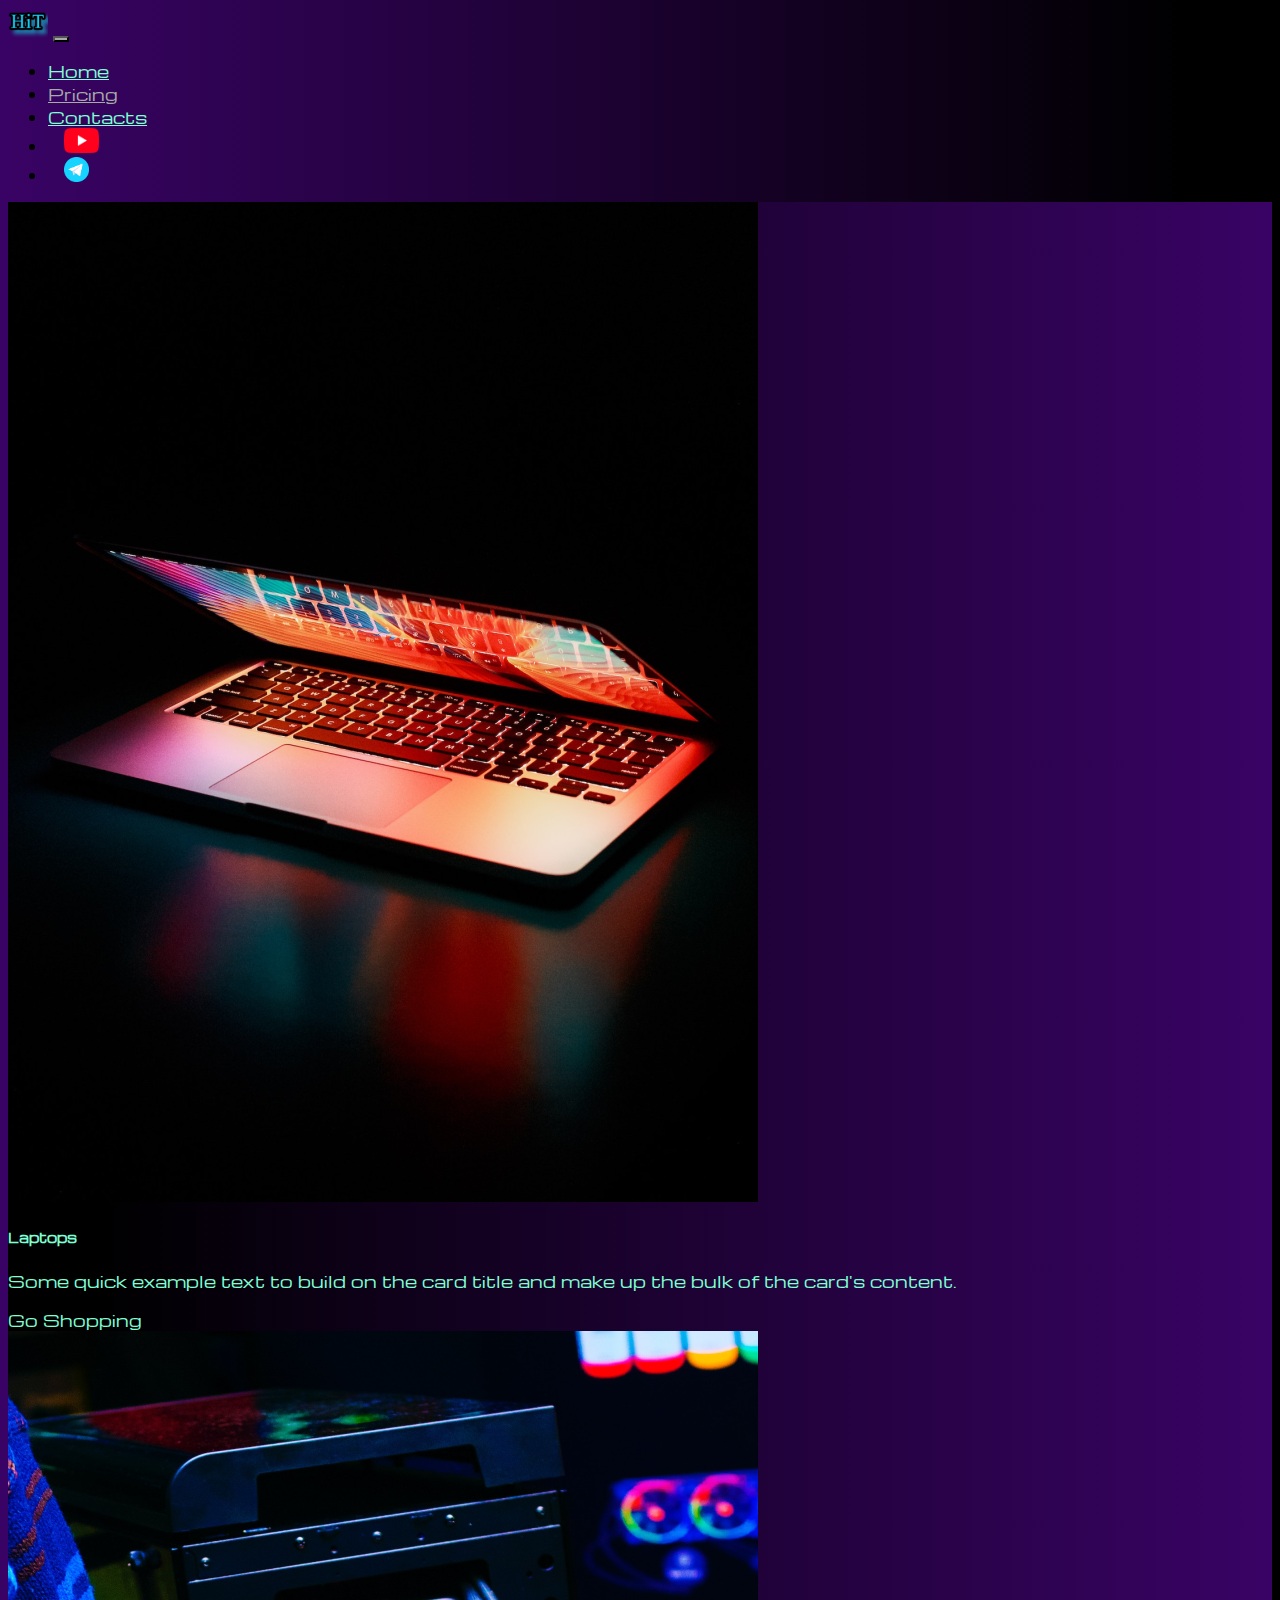
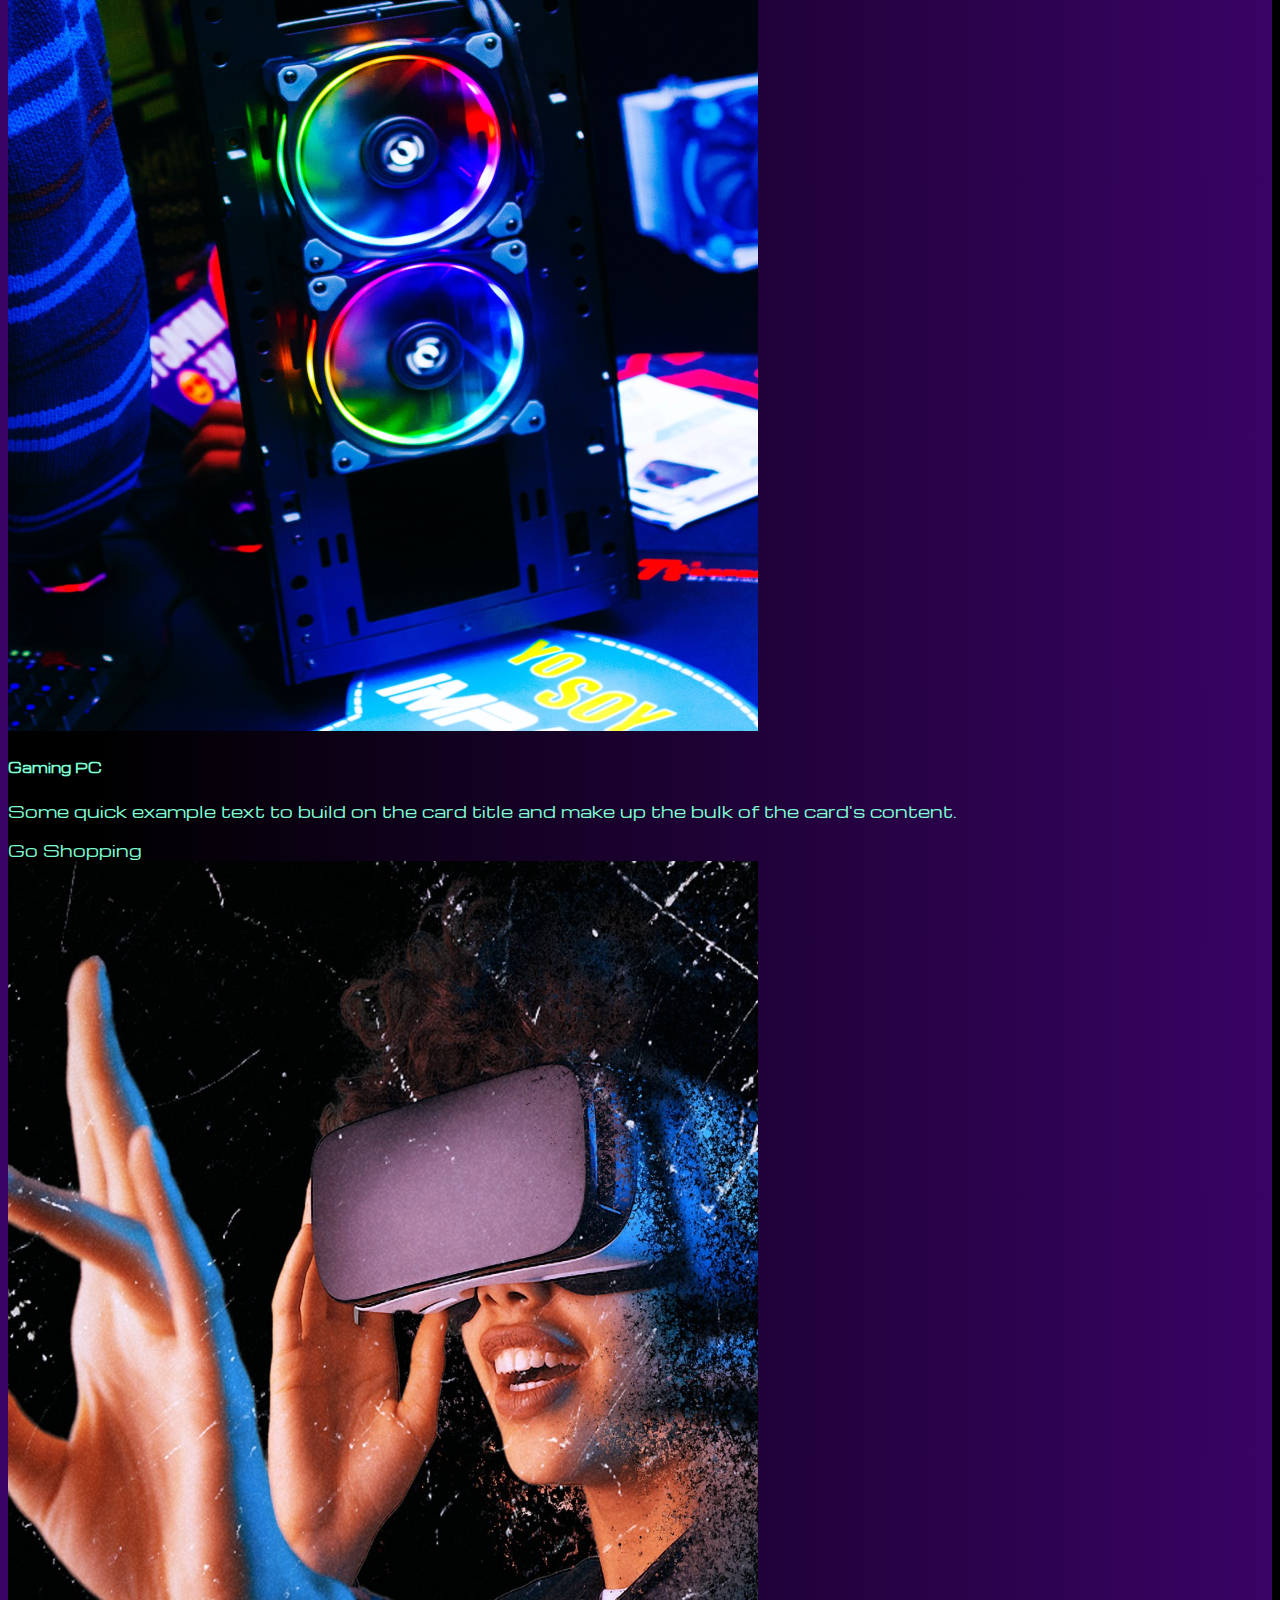
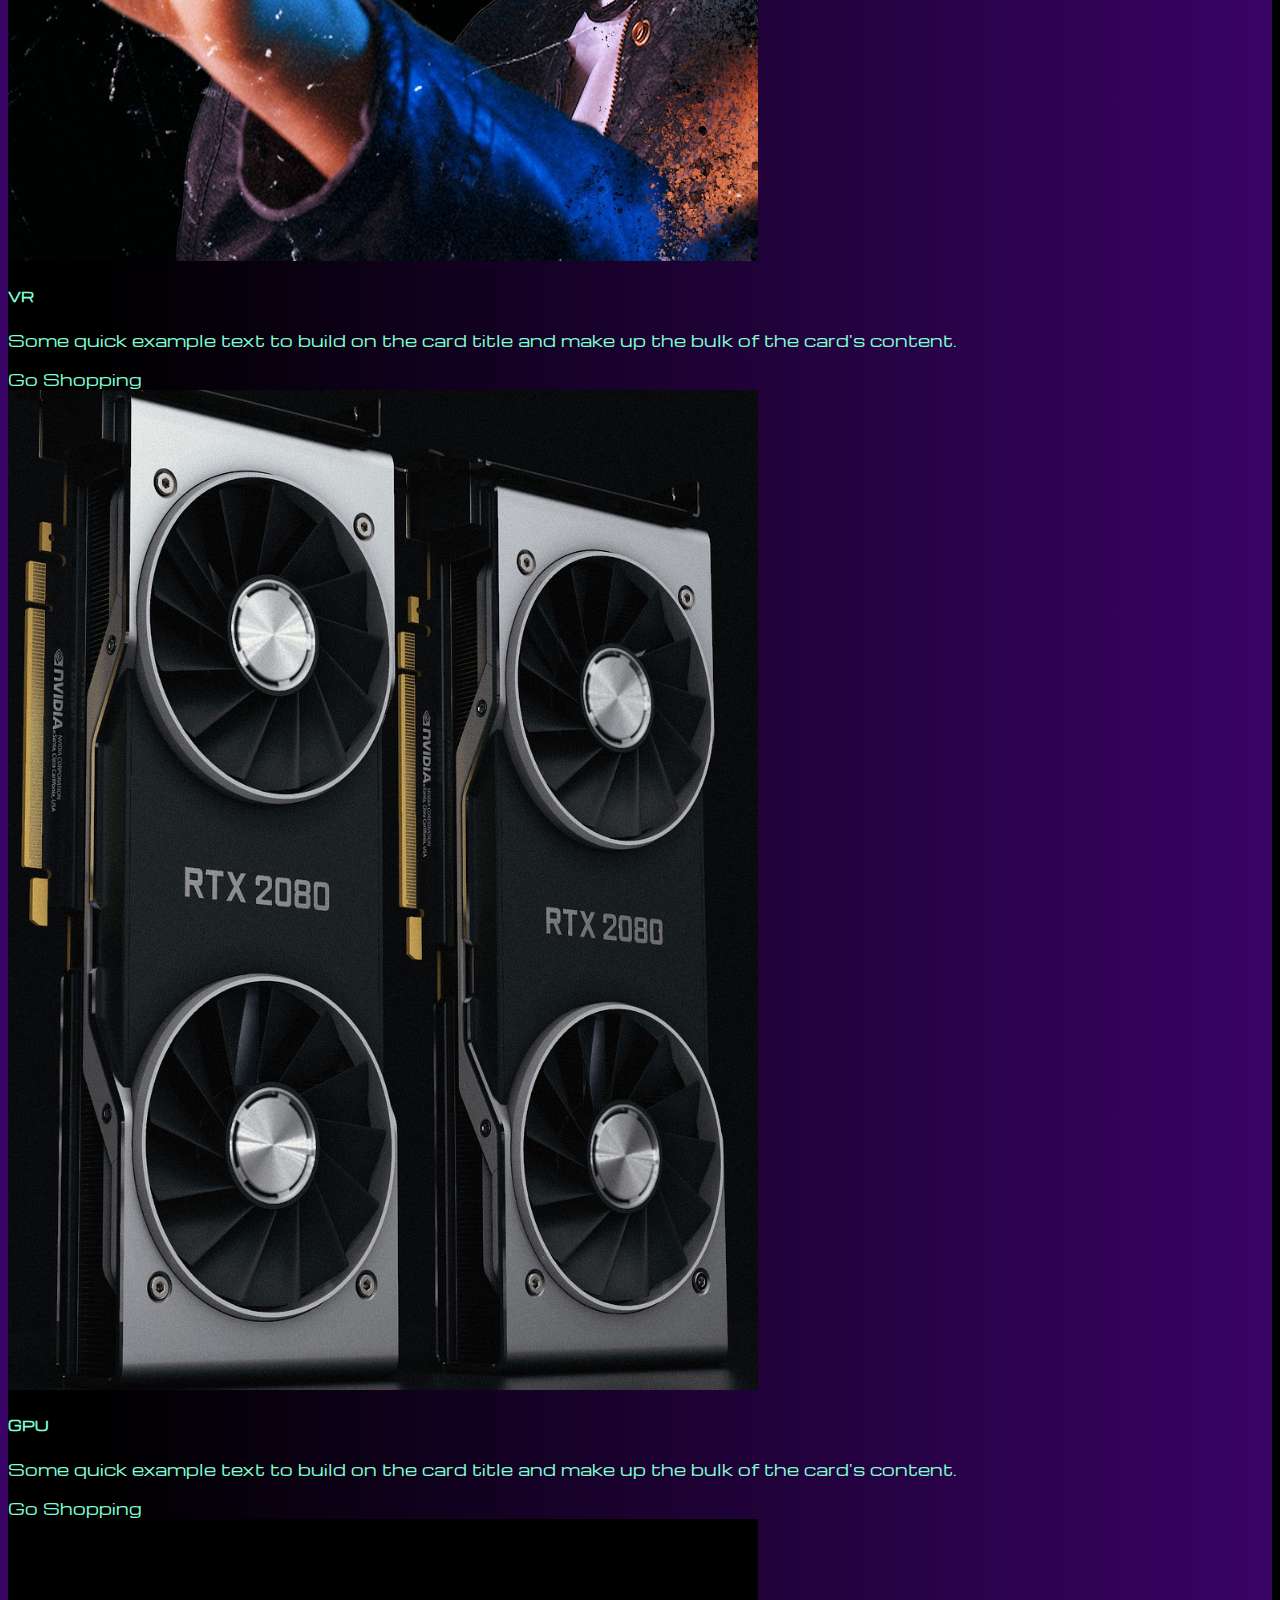
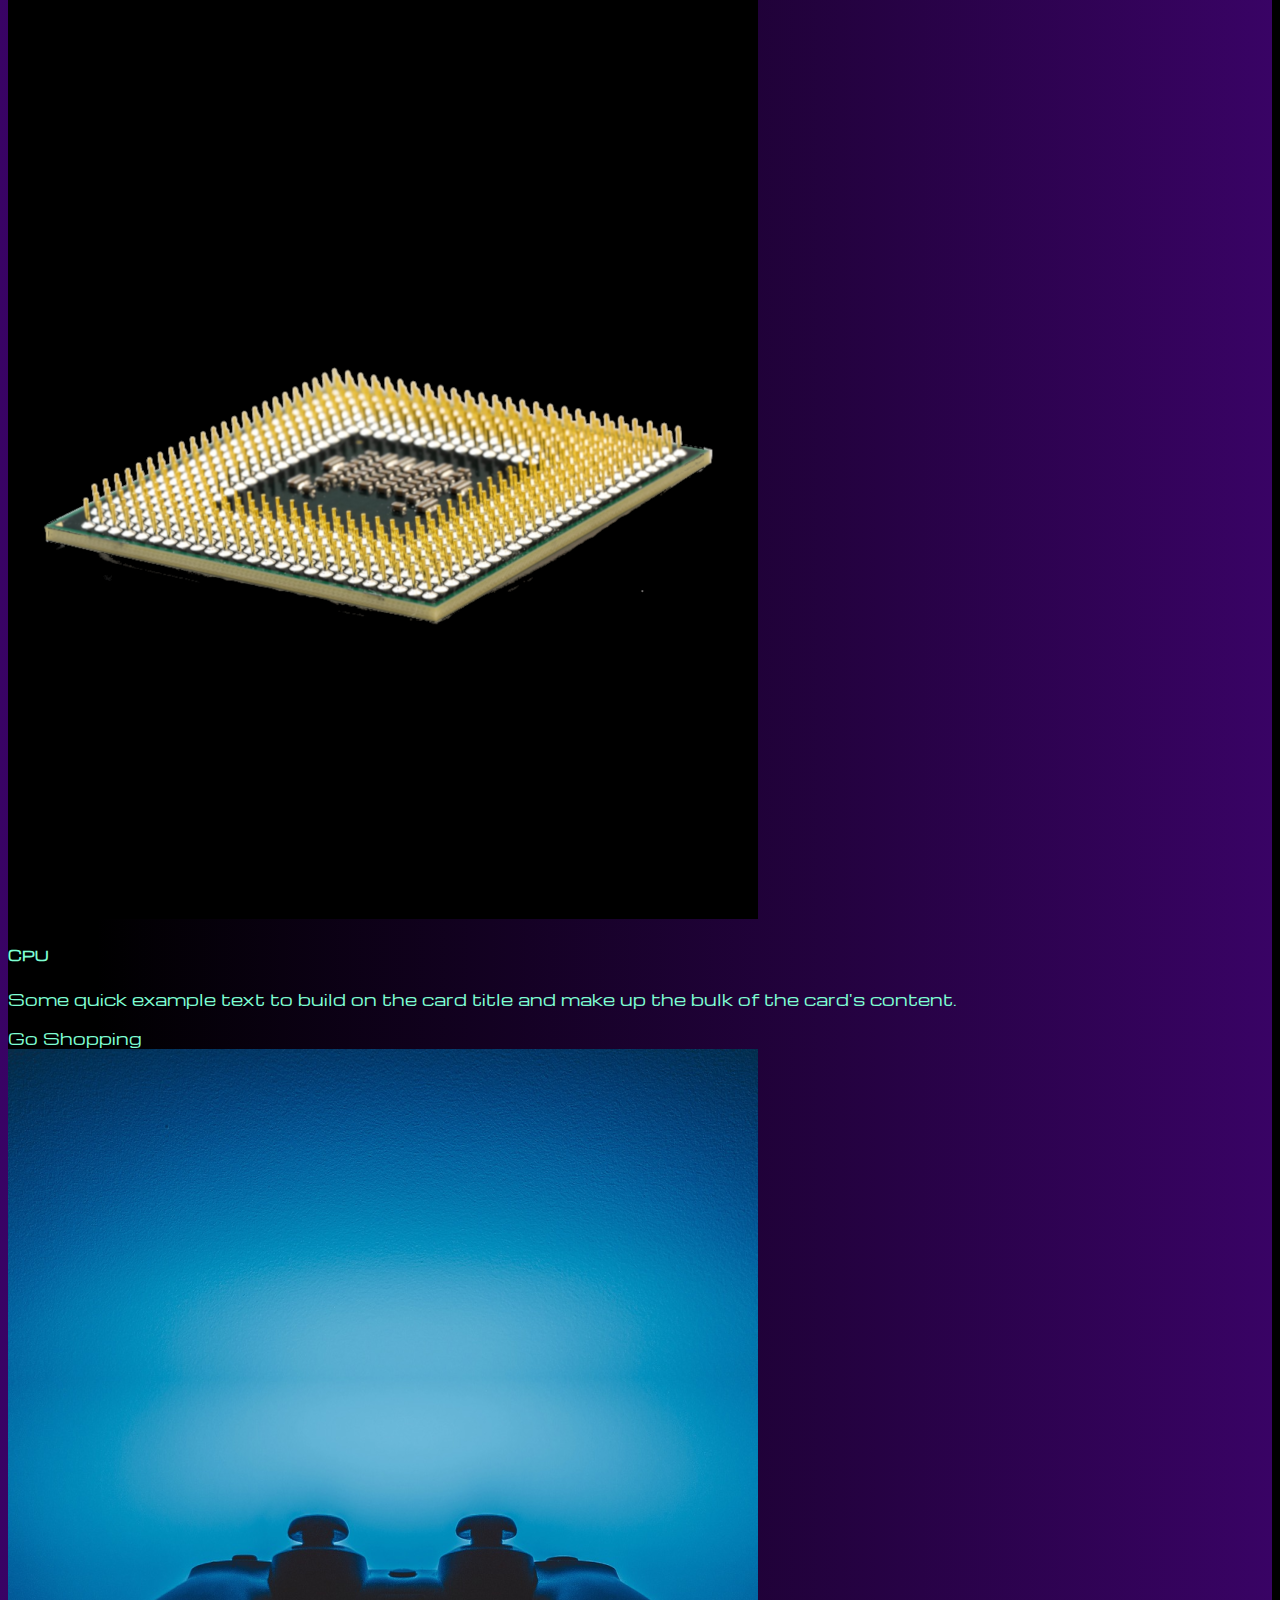
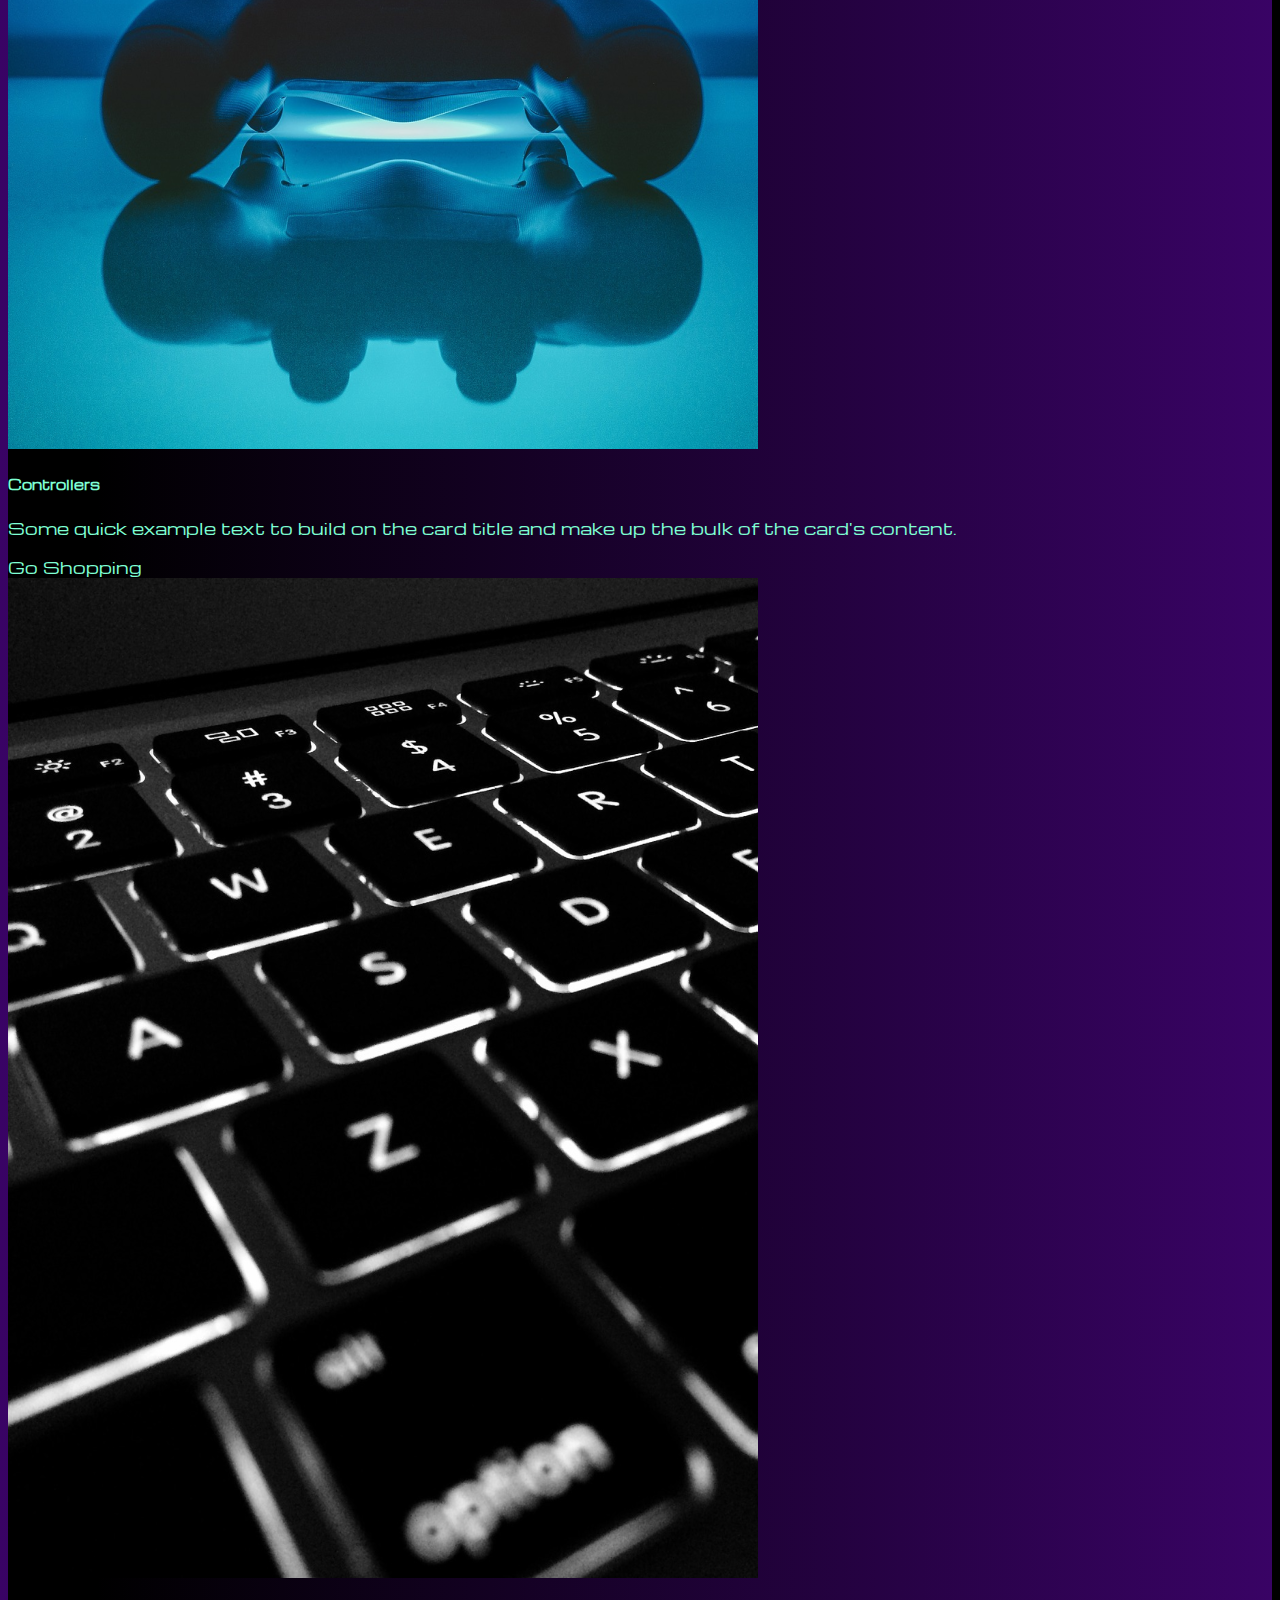
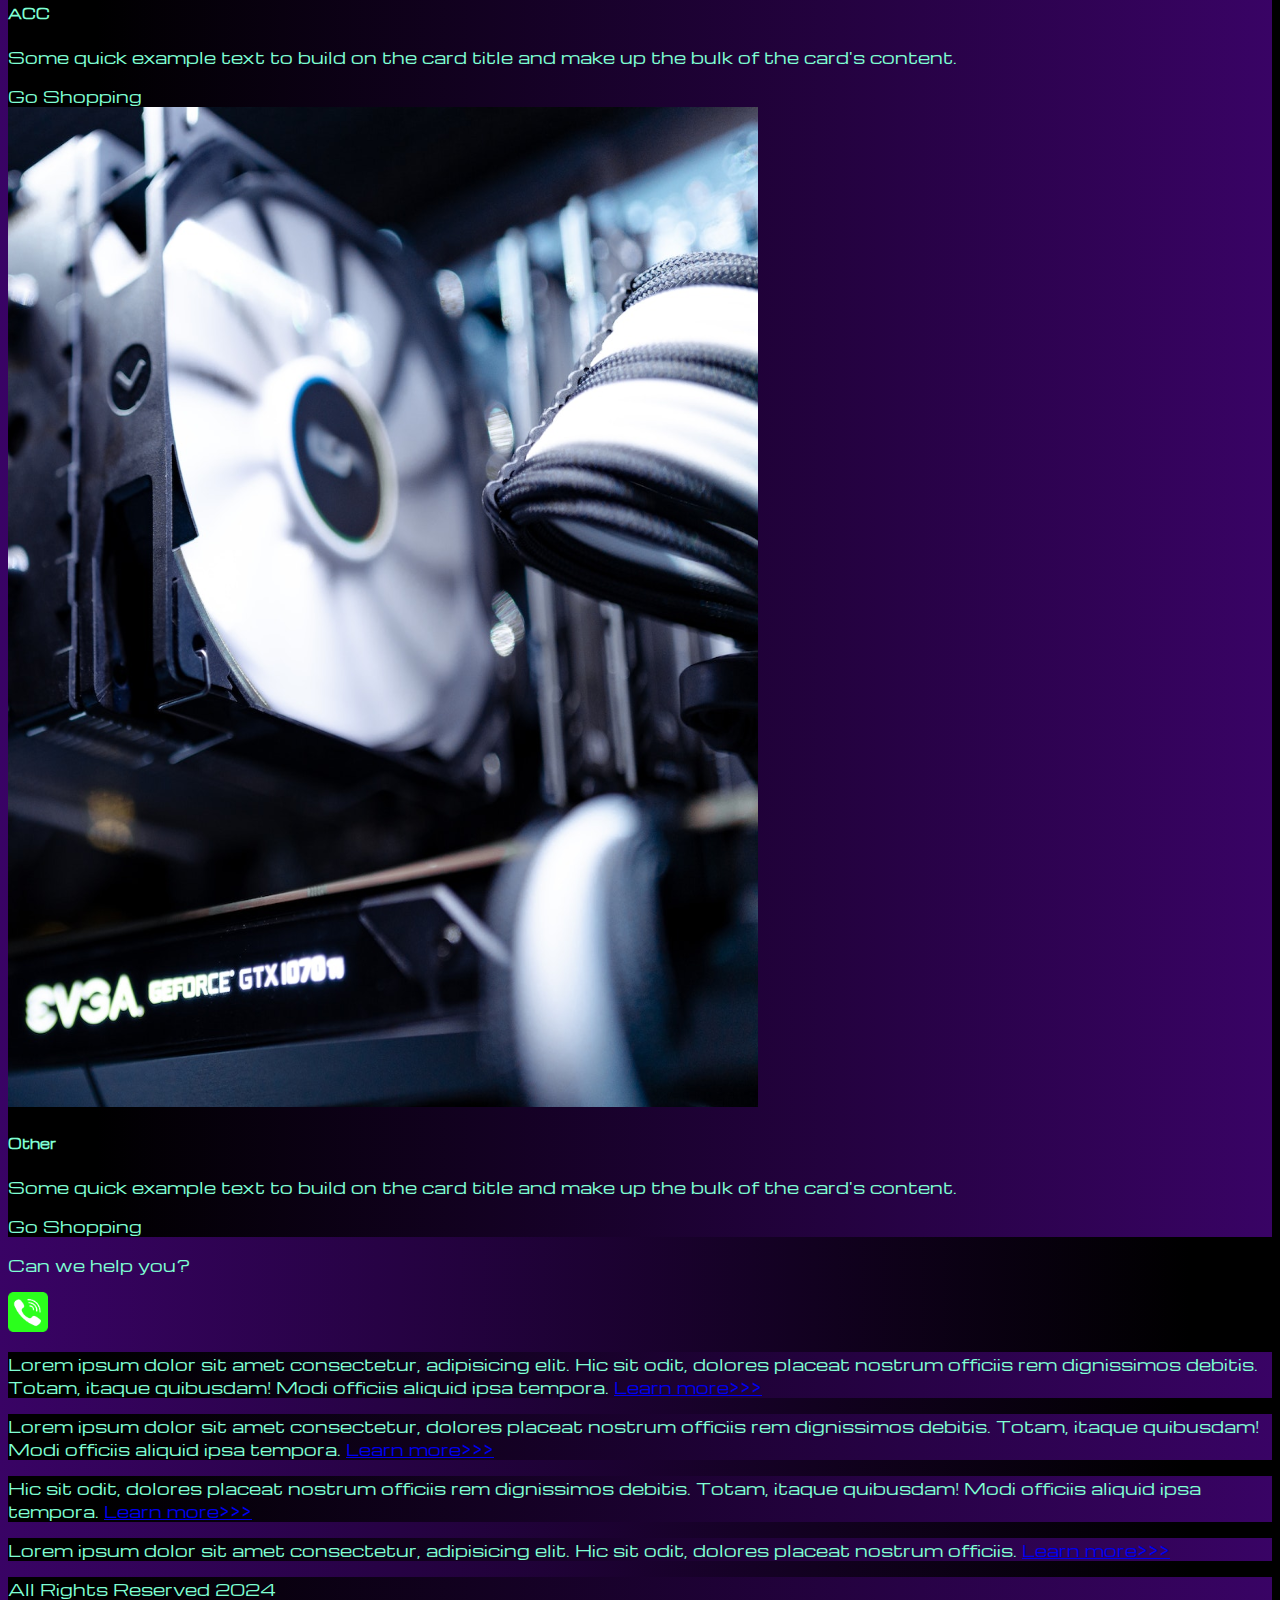
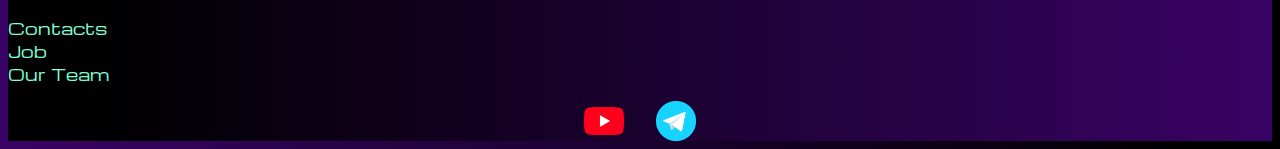
<file: pricing.html>
<!DOCTYPE html>
<html lang="en">

<head>
  <meta charset="UTF-8">
  <meta name="viewport" content="width=device-width, initial-scale=1.0">
  <link href="https://cdn.jsdelivr.net/npm/bootstrap@5.3.2/dist/css/bootstrap.min.css" rel="stylesheet"
    integrity="sha384-T3c6CoIi6uLrA9TneNEoa7RxnatzjcDSCmG1MXxSR1GAsXEV/Dwwykc2MPK8M2HN" crossorigin="anonymous">
  <link rel="stylesheet" href="source/styles/mycss.css">
  <title>HiT</title>
</head>

<body>
  <header>
    <nav class="navbar navbar-expand-lg bg-dark">
      <div class="container-fluid">
        <a class="navbar-brand" href="/"><img src="source/images/logo.png" alt="..."></a>
        <button class="navbar-toggler" type="button" data-bs-toggle="collapse" data-bs-target="#navbarNav"
          aria-controls="navbarNav" aria-expanded="false" aria-label="Toggle navigation">
          <span class="navbar-toggler-icon"></span>
        </button>
        <div class="collapse navbar-collapse" id="navbarNav">
          <ul class="navbar-nav">
            <li class="nav-item">
              <a class="nav-link" aria-current="page" href="/">Home</a>
            </li>
            <li class="nav-item">
              <a class="nav-link active" href="pricing.html">Pricing</a>
            </li>
            <li class="nav-item">
              <a class="nav-link" href="pricing.html">Contacts</a>
            </li>
            <li class="nav-item">
              <a class="nav-link" href="pricing.html">
                <img style="width: 35px; margin-inline: 1em;" src="source/files/yt.png" alt="...">
              </a>
            </li>
            <li class="nav-item">
              <a class="nav-link" href="pricing.html">
                <img style="width: 25px; margin-inline: 1em;" src="source/files/tg.png" alt="...">
              </a>
            </li>
          </ul>
        </div>
      </div>
    </nav>
  </header>

  <section>
    <div class="container-fluid mt-4">
      <div class="row">
        <div class="col-lg-1">
        </div>

        <div class="col-lg-8 col-md-12">
          <div class="row">
            <div class="col-lg-4 col-md-6 mt-4">
              <div class="card">
                <a href="#"><img src="source/images/laptop.png" class="card-img-top" alt="Laptop"></a>
                <div class="card-body">
                  <h5 class="card-title"><a href="#">Laptops</a></h5>
                  <p class="card-text"><a href="#">
                      Some quick example text to build on the card title and make up the bulk of the
                      card's
                      content.
                    </a></p>
                  <a href="#" class="btn btn-primary">Go Shopping</a>
                </div>
              </div>
            </div>
            <div class="col-lg-4 col-md-6 mt-4">
              <div class="card">
                <img src="source/images/gaming pc.png" class="card-img-top" alt="Gaming PC">
                <div class="card-body">
                  <h5 class="card-title">Gaming PC</h5>
                  <p class="card-text">Some quick example text to build on the card title and make up the bulk of the
                    card's
                    content.</p>
                  <a href="#" class="btn btn-primary">Go Shopping</a>
                </div>
              </div>
            </div>
            <div class="col-lg-4 col-md-6 mt-4">
              <div class="card">
                <img src="source/images/vr.png" class="card-img-top" alt="VR">
                <div class="card-body">
                  <h5 class="card-title">VR</h5>
                  <p class="card-text">Some quick example text to build on the card title and make up the bulk of the
                    card's
                    content.</p>
                  <a href="#" class="btn btn-primary">Go Shopping</a>
                </div>
              </div>
            </div>
            <div class="col-lg-4 col-md-6 mt-4">
              <div class="card">
                <img src="source/images/gpu.png" class="card-img-top" alt="VR">
                <div class="card-body">
                  <h5 class="card-title">GPU</h5>
                  <p class="card-text">Some quick example text to build on the card title and make up the bulk of the
                    card's
                    content.</p>
                  <a href="#" class="btn btn-primary">Go Shopping</a>
                </div>
              </div>
            </div>
            <div class="col-lg-4 col-md-6 mt-4">
              <div class="card">
                <img src="source/images/cpu.png" class="card-img-top" alt="VR">
                <div class="card-body">
                  <h5 class="card-title">CPU</h5>
                  <p class="card-text">Some quick example text to build on the card title and make up the bulk of the
                    card's
                    content.</p>
                  <a href="#" class="btn btn-primary">Go Shopping</a>
                </div>
              </div>
            </div>
            <div class="col-lg-4 col-md-6 mt-4">
              <div class="card">
                <img src="source/images/controller.png" class="card-img-top" alt="VR">
                <div class="card-body">
                  <h5 class="card-title">Controllers</h5>
                  <p class="card-text">Some quick example text to build on the card title and make up the bulk of the
                    card's
                    content.</p>
                  <a href="#" class="btn btn-primary">Go Shopping</a>
                </div>
              </div>
            </div>
            <div class="col-lg-4 col-md-6 mt-4">
              <div class="card">
                <img src="source/images/acc.png" class="card-img-top" alt="VR">
                <div class="card-body">
                  <h5 class="card-title">ACC</h5>
                  <p class="card-text">Some quick example text to build on the card title and make up the bulk of the
                    card's
                    content.</p>
                  <a href="#" class="btn btn-primary">Go Shopping</a>
                </div>
              </div>
            </div>
            <div class="col-lg-4 col-md-6 mt-4">
              <div class="card">
                <img src="source/images/other.png" class="card-img-top" alt="VR">
                <div class="card-body">
                  <h5 class="card-title">Other</h5>
                  <p class="card-text">Some quick example text to build on the card title and make up the bulk of the
                    card's
                    content.</p>
                  <a href="#" class="btn btn-primary">Go Shopping</a>
                </div>
              </div>
            </div>

          </div>
          <div class="col-lg-12 col-md-12 text-center mt-4">
            <p>Can we help you?</p>
          </div>
          <div class="col-lg-12 col-md-12 text-center">
            <img class="call-anim" style="width: 40px;" src="source/files/phone.png" alt="...">
          </div>
        </div>

        <div class="col-lg-3 col-md-12">
          <div class="row px">
            <div class="col-lg-12 sidebar my-4">
              <p>Lorem ipsum dolor sit amet consectetur, adipisicing elit. Hic sit odit, dolores placeat nostrum
                officiis rem dignissimos debitis. Totam, itaque quibusdam! Modi officiis aliquid ipsa tempora. <a
                  href="#">Learn more>>></a></p>
            </div>
            <div class="col-lg-12 sidebar my-4">
              <p>Lorem ipsum dolor sit amet consectetur, dolores placeat nostrum officiis rem dignissimos debitis.
                Totam, itaque quibusdam! Modi officiis aliquid ipsa tempora. <a href="#">Learn more>>></a></p>
            </div>
            <div class="col-lg-12 sidebar my-4">
              <p> Hic sit odit, dolores placeat nostrum officiis rem dignissimos debitis. Totam, itaque quibusdam! Modi
                officiis aliquid ipsa tempora. <a href="#">Learn more>>></a></p>
            </div>
            <div class="col-lg-12 sidebar my-4">
              <p>Lorem ipsum dolor sit amet consectetur, adipisicing elit. Hic sit odit, dolores placeat nostrum
                officiis. <a href="#">Learn more>>></a></p>
            </div>
          </div>
        </div>


  </section>
  <footer class="mt-4">
    <div class="container-fluid">
      <div class="row">
        <div class="col-lg-4 col-md-12 footer-text text-center">
          <p>All Rights Reserved 2024</p>
        </div>
        <div class="col-lg-4 col-md-12 footer-text text-center">
          <p>Contacts <br>Job<br>Our Team</p>
        </div>
        <div class="col-lg-4 col-md-12 media-links">
          <img style="width: 40px; margin-inline: 1em;" src="source/files/yt.png" alt="...">
          <img style="width: 40px; margin-inline: 1em;" src="source/files/tg.png" alt="...">
        </div>
      </div>

    </div>
  </footer>

  <script src="https://cdn.jsdelivr.net/npm/bootstrap@5.3.2/dist/js/bootstrap.bundle.min.js"
    integrity="sha384-C6RzsynM9kWDrMNeT87bh95OGNyZPhcTNXj1NW7RuBCsyN/o0jlpcV8Qyq46cDfL"
    crossorigin="anonymous"></script>
</body>

</html>
</file>
<file: source/styles/mycss.css>
@import url("https://fonts.googleapis.com/css?family=Michroma&display=swap");


body {
    font-family: Michroma, serif;
    background: linear-gradient(90deg, #390365 0%, #000000 93%);
}

p {
    color: aquamarine;
}

.nav-link {
    color: aquamarine;
}

.navbar-nav .nav-link.active {
    color: rgb(167, 170, 169);
}
.navbar-brand img {
    width: 40px;
}

.navbar-toggler {
    background-color:rgb(167, 170, 169); ;
}

.sidebar {
    color: aquamarine;
    background: linear-gradient(270deg, #390365 0%, #000000 93%);
}
.card {
    background: linear-gradient(270deg, #390365 0%, #000000 93%);
    color: aquamarine;
}

.card a {
    text-decoration: none;
    color: aquamarine;
}

.slide-text,
.footer-text {
    color: aquamarine;
    margin: auto auto;
}

footer,
.btn-outline-primary {
    background: linear-gradient(270deg, #390365 0%, #000000 93%);

}


.media-links {
    display: flex;
    justify-content: center;
    align-items: center;
}

.call-anim {
    animation: call 2s ease 0s infinite normal forwards;
}

@keyframes call {
	0%,
	100% {
		transform: translateX(0%);
		transform-origin: 50% 50%;
	}

	15% {
		transform: translateX(-30px) rotate(6deg);
	}

	30% {
		transform: translateX(15px) rotate(-6deg);
	}

	45% {
		transform: translateX(-15px) rotate(3.6deg);
	}

	60% {
		transform: translateX(9px) rotate(-2.4deg);
	}

	75% {
		transform: translateX(-6px) rotate(1.2deg);
	}
}

@media (max-width: 755px) {
    .carousel-indicators  {
        display: none;
    }
}
</file>
